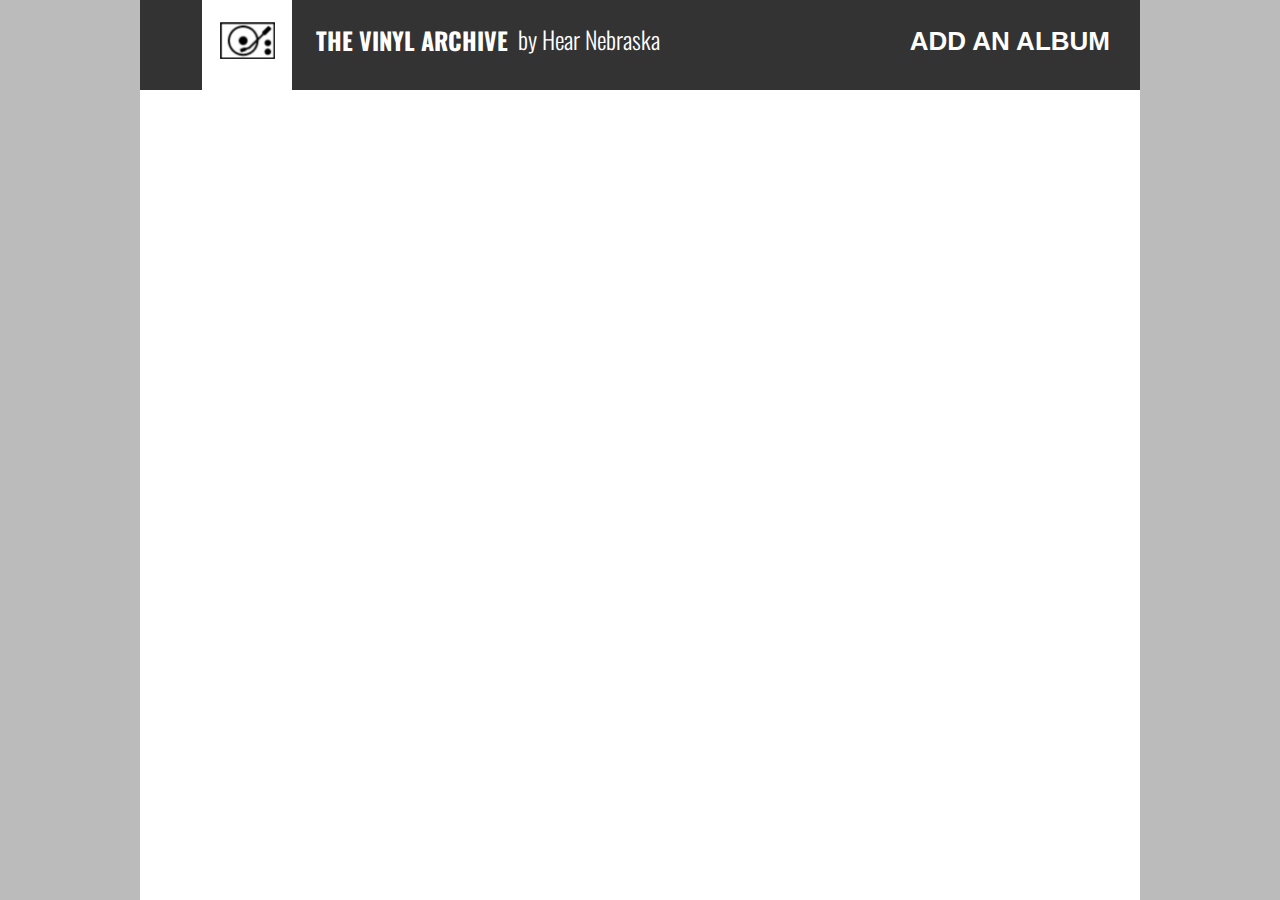
<file: index.html>
<!DOCTYPE html>
<html>
<head>
	<title>The Vinyl Archive</title>
	<link rel="stylesheet" type="text/css" href="styles.css">
	<link href='https://fonts.googleapis.com/css?family=Oswald:400,300,700' rel='stylesheet' type='text/css'>
	<script type="text/javascript" src="scripts.js"></script>
</head>
<body class="background">

<div class="main">
	<div id="headerform" class="headerform">

		<div id="close" class="headerform__close"><img class="icon" src="images/close.png"></div>

		<form id="musicform" method="post">

			<div id="musicform-part1" class="musicform">
				<label class="musicform__label">Album Title</label>
				<input class="musicform__textinput" type="text" name="album" value="Lovers Know">
				<label class="musicform__label">Artist Name(s)</label>
				<input class="musicform__textinput" type="text" name="artist" value="The Mynabirds">
				<p class="musicform__subtext">Separate multiple artists with a comma.</p>
			</div>

			<div id="musicform-part2_1" class="musicform">
				<input id="artistinput" type="hidden" name="artistname">
				<label class="musicform__label">Add Members</label>
				<div class="musicform__imageform">

					<div id="backmemberbutton" class="musicform__addbutton"><img class="icon" src="images/arrow-back.png"></div>

					<li class="member">
						<input class="musicform__textinput l-inputspace" type="text" name="membername" placeholder="Name"><br>
						<input class="musicform__textinput" type="text" name="memberinstrument" placeholder="Instrument(s)">
						<p class="musicform__subtext">Separate multiple instruments with a comma.</p>
					</li>

					<ul id="members"></ul>

					<div id="addmemberbutton" class="musicform__addbutton"><img class="icon" src="images/plus.png"></div>
					<div id="formemberbutton" class="musicform__addbutton"><img class="icon" src="images/Arrow-forward.png"></div>
				</div>
			</div>

			<div id="musicform-part2_2" class="musicform">
				<label class="musicform__label">Artist Location</label>
				<input class="musicform__textinput" type="text" name="genre" value="Omaha">
				<label class="musicform__label">Artist Image</label>
				<input class="musicform__uploadbutton" type="file" name="file" value="Choose file">
			</div>

			<div id="musicform-part3" class="musicform">
				<label class="musicform__label">Album Images</label>
				<div class="musicform__imageform">

					<div id="backimagebutton" class="musicform__addbutton"><img class="icon" src="images/arrow-back.png"></div>

					<li class="image">
						<select name="imgtype" class="musicform__select">
							<option value="cover" selected>Cover</option>
							<option value="reverse">Reverse</option>
							<option value="sleeve">Sleeve</option>
							<option value="insert">Insert</option>
							<option value="other">Other</option>
						</select><br>
						<input class="musicform__uploadbutton" type="file" name="file" value="Choose file">
					</li>

					<ul id="images"></ul>


					<div id="addimagebutton" class="musicform__addbutton"><img class="icon" src="images/plus.png"></div>
					<div id="forwardimagebutton" class="musicform__addbutton"><img class="icon" src="images/Arrow-forward.png"></div>
				</div>
			</div>

			<div id="musicform-part4" class="musicform">
				<label class="musicform__label">Album Genre</label>
				<input class="musicform__textinput" type="text" name="genre" value="Alternative">
				
				<label class="musicform__label">Release Date</label>
				<input class="musicform__textinput" type="text" name="genre" value="2015">

				<label class="musicform__label">Album Format</label>
				<select name="format" class="musicform__select">
					<option value="lp">LP</option>
					<option value="ep">EP</option>
					<option value="single">Single</option>
					<option value="other">Other</option>
				</select>

			</div>

			<div id="musicform-part5" class="musicform">
				<p id="tracknumber" class="musicform__subtext"></p>
				<label class="musicform__label">Album Tracks</label>
				<div class="musicform__imageform">

					<div id="backtrackbutton" class="musicform__addbutton"><img class="icon" src="images/arrow-back.png"></div>

					<li class="track">
						<input class="musicform__textinput" type="text" name="trackname" placeholder="Track title">
						<div class="musicform__fileupload">
							<input class="musicform__uploadbutton" type="file" name="trackfile" value="Choose file">
						</div>
					</li>

					<ul id="tracks"></ul>

					<div id="addtrackbutton" class="musicform__addbutton"><img class="icon" src="images/plus.png"></div>
					<div id="fortrackbutton" class="musicform__addbutton"><img class="icon" src="images/Arrow-forward.png"></div>

				</div>
			</div>

			<div id="success">
				<p id="success-message" class="musicform__label"></p>
				<p class="musicform__label"><em>SHARE THE ALBUM</em>&nbsp;&nbsp;&nbsp;<img class="icon" src="images/twitter.png">&nbsp;&nbsp;<img class="icon" src="images/facebook.png"></p>
			</div>

			<div id="buttons">	
				<div id="lastbutton" class="musicform__button"><img class="icon" src="images/arrow-back.png"></div>
				<div id="nextbutton" class="musicform__button"><img class="icon" src="images/Arrow-forward.png"></div>
			</div>

		</form>

		<div class="l-header">
			<div class="headerform__logo"></div>
			<a href="/" class="headerform__name">The Vinyl Archive</a>
			<a href="http://hearnebraska.org" class="headerform__link">by Hear Nebraska</a>
			<a id="addAlbum" class="headerform__add">ADD AN ALBUM</a>
		</div>

	</div>

	<div class="search"></div>

	<div class="results"></div>

	<div class="filters"></div>

</div>

</body>
</html>
</file>
<file: styles.css>
.background{
	background-color: #BBB;
}

.main{
	background-color: #FFF;
	height: 100vh;
	width: 1000px;
	margin: -8px auto -8px auto;
}

.headerform{
	background-color: #333;
	height: 90px;
	width: 1000px;
	display: flex;
	flex-flow: column nowrap;
	justify-content: space-between;
	align-items: center;
	-webkit-transition: height 0.2s ease; /* Safari */
    transition: height 0.2s ease;
}

.l-header{
	display: flex;
	flex-flow: row nowrap;
}

.l-inputspace{
	margin-bottom: 10px;
}

.icon{
	height: 24px;
}

.headerform__logo{
	background-color: #FFF;
	background-image: url(images/logo.png);
	background-position: 18px 22px;
	background-size: 55px;
	background-repeat: no-repeat;
	height: 90px;
	width: 90px;
	margin-left: 32px;
	-webkit-transition: all 0.2s ease; /* Safari */
    transition: all 0.2s ease;
}

.headerform__name{
	margin-left: 24px;
	font-family: "Oswald", sans-serif;
	text-decoration: none;
	color: #fff;
	text-transform: uppercase;
	font-weight: 700;
	font-size: 24px;
	margin-top: 22px;
	-webkit-transition: all 0.2s ease; /* Safari */
    transition: all 0.2s ease;
}

.headerform__link{
	margin-left: 10px;
	color: #fff;
	font-family: "Oswald", sans-serif;
	text-decoration: none;
	text-transform: none;
	font-size: 24px;
	font-weight: 300;
	margin-top: 21px;
	-webkit-transition: all 0.2s ease; /* Safari */
    transition: all 0.2s ease;
}

.headerform__add{
	width: 450px;
	font-family: sans-serif;
	text-align: right;
	color: #fff;
	text-transform: uppercase;
	font-weight: 700;
	font-size: 26px;
	margin-top: 26px;
	cursor: pointer;
	-webkit-transition: all 0.2s ease; /* Safari */
    transition: all 0.2s ease;
}

.headerform__close{
	color: #FFF;
	background-color: #555;
	font-family: sans-serif;
	display: none;
	align-self: flex-end;
	height: 26px;
	width: 26px;
	padding: 5px;
	cursor: pointer;
}

#musicform{
	padding-top: 40px;
	display: none;
}

#musicform-part1{
}

#musicform-part2_1{
	display: none;
}

#musicform-part2_2{
	display: none;
}

#musicform-part3{
	display: none;
}

#musicform-part4{
	display: none;
}

#musicform-part5{
	display: none;
}

#success{
	display: none;
	text-align: center;
}

.musicform{
	display: flex;
	flex-flow: column nowrap;
	align-items: center;
}

.musicform__label{
	color: #FFF;
	font-size: 22px;
	font-family: "Oswald", sans-serif;
	font-weight: 300;
	margin: 8px 4px 4px 4px;
}

.musicform__textinput{
	border: none;
	height: 34px;
	width: 290px;
	border-radius: 4px;
	font-size: 20px;
	font-family: "Oswald", sans-serif;
	padding-left: 9px;
}

.musicform__subtext{
	color: #999;
	font-family: "Oswald", sans-serif;
	font-weight: 300;
	margin: 3px;
	font-style: italic;
}

.musicform__button{
	background-color: #555;
	height: 24px;
	padding: 5px;
	border-radius: 2px;
	margin: 0px 20px;
	color: #FFF;
	cursor: pointer;
}

.musicform__select{
	border: none;
	background: none;
	width: 300px;
	height: 30px;
	font-size: 18px;
	background-color: #FFF;
}

.musicform__fileupload{
	display: flex;
	align-items: baseline;
}

.musicform__uploadbutton{
	margin: 10px 0;
	color: #999;
	background-color: #333;
	font-size: 16px;
	font-style: italic;
	border-radius: 5px;
	font-family: "Oswald", sans-serif;
	font-weight: 300;
	width: 300px;
}

.musicform__uploadbutton {
	background-color: #333;
}

.musicform__imageform{
	display: flex;
	justify-content: center;
}

.musicform__addbutton{
	padding: 20px 5px;
	font-size: 20px;
	color: #FFF;
	background-color: #555;
	margin: 0 10px;
	cursor: pointer;
	display: flex;
	align-items: center;
}

.track{
	display: none;
	list-style: none;
	padding: 0;
	margin: 0;
}

#tracks{
	list-style: none;
	margin: 0;
	padding: 0;
}

.member{
	display: none;
	list-style: none;
	padding: 0;
	margin: 0;
}

#members{
	list-style: none;
	margin: 0;
	padding: 0;
}

.image{
	display: none;
	list-style: none;
	padding: 0;
	margin: 0;
}

#images{
	list-style: none;
	margin: 0;
	padding: 0;
}

#backmemberbutton{
	display: none;
}

#formemberbutton{
	display: none;
}

#backimagebutton{
	display: none;
}

#forwardimagebutton{
	display: none;
}

#backtrackbutton{
	display: none;
}

#fortrackbutton{
	display: none;
}

#buttons{
	display: flex;
	justify-content: center;
	margin-top: 20px;
}

#lastbutton{
	display: none;
}

#nextbutton{
	display: none;
}
</file>
